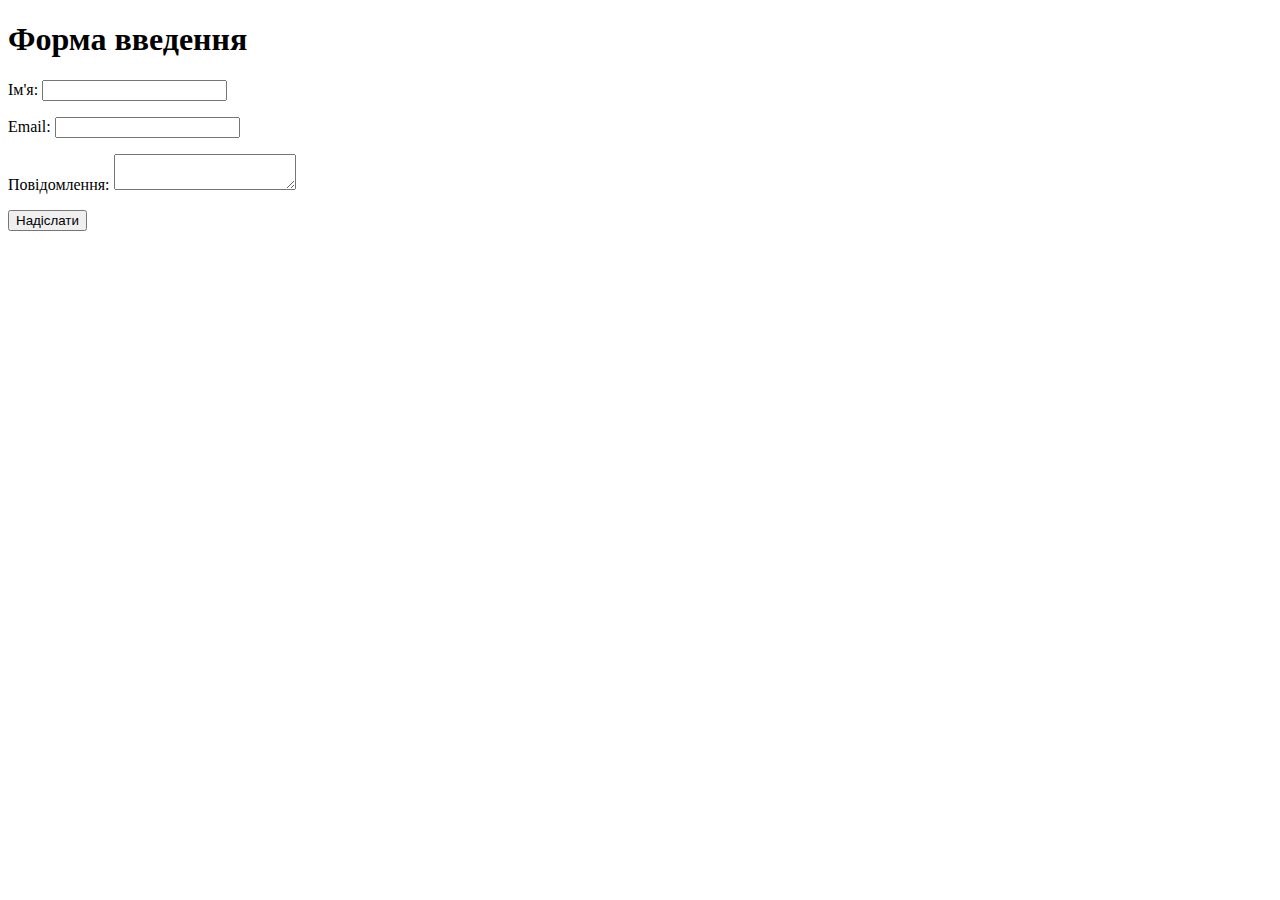
<file: special/PR7P/form.html>
<!DOCTYPE html>
<html>
<head>
    <title>Форма</title>
</head>
<body>
    <h1>Форма введення</h1>
    <form action="/submit" method="post">
        <label>Ім'я:</label>
        <input type="text" name="name"><p>
        <label>Email:</label>
        <input type="email" name="email"><p>
        <label>Повідомлення:</label>
        <textarea name="message"></textarea><p>
        <button type="submit">Надіслати</button>
    </form>
</body>
</html>
</file>
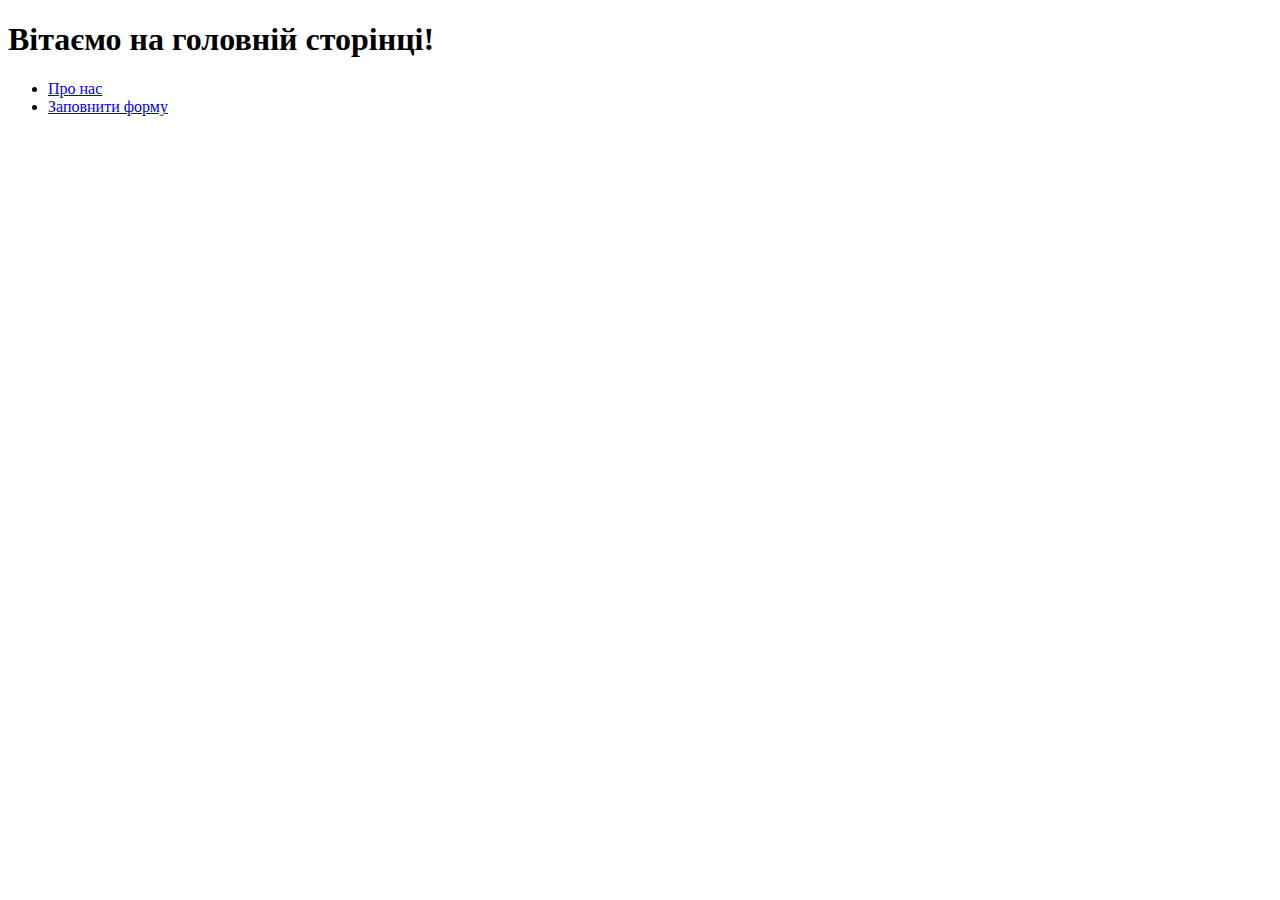
<file: special/PR7P/home.html>
<!DOCTYPE html>
<html>
<head>
    <title>Головна</title>
</head>
<body>
    <h1>Вітаємо на головній сторінці!</h1>
    <ul>
        <li><a href="/about/Vika">Про нас</a></li>
        <li><a href="/form">Заповнити форму</a></li>
    </ul>
</body>
</html>
</file>
